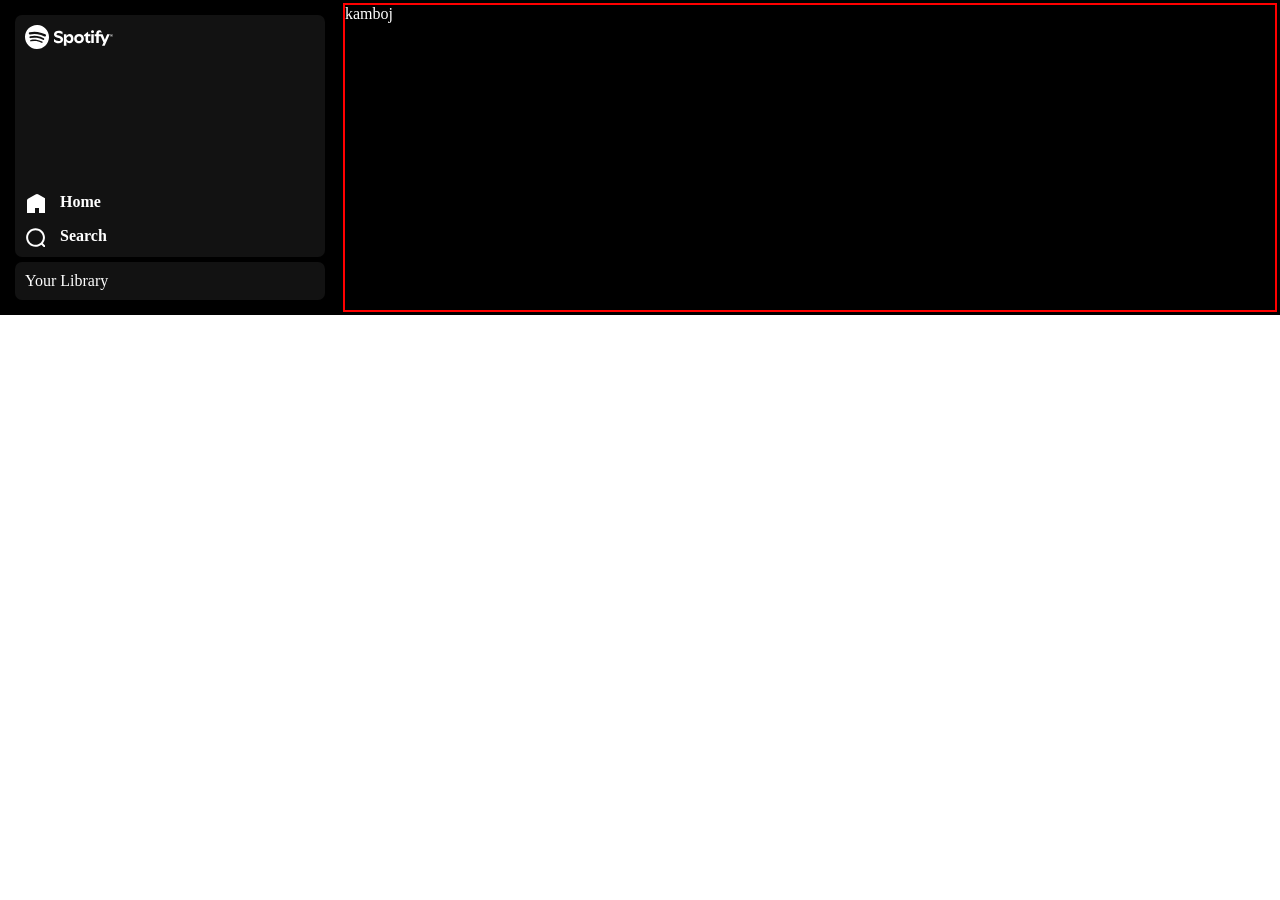
<file: harry/index.html>
<!DOCTYPE html>
<html lang="en">
  <head>
    <meta charset="UTF-8" />
    <meta name="viewport" content="width=device-width, initial-scale=1.0" />
    <link rel="stylesheet" href="style.css" />
    <link rel="stylesheet" href="utility.css" />
    <title>Spotify - Web Player: Music for everyone</title>
  </head>
  <body>
    <div class="container flex bg-black">
      <div class="left">
        <div class="home bg-grey rounded m-1 p-1">
          <div class="logo"><img class="invert" src="logo.svg" alt="" /></div>
          <ul>
            <li><img class="invert" src="home.svg" alt="home" />Home</li>
            <li><img class="invert" src="search.svg" alt="home" />Search</li>
          </ul>
        </div>
        <div class="library rounded bg-grey m-1 p-1">Your Library</div>
      </div>
      <div class="right border">kamboj</div>
    </div>
  </body>
</html>
</file>
<file: harry/style.css>
@import url('https://fonts.googleapis.com/css2?family=Lato:wght@700&family=Roboto:ital,wght@0,100;0,300;0,400;0,500;0,700;0,900;1,100;1,300;1,400;1,500;1,700;1,900&display=swap');

*{
    margin: 0;
    padding: 0;
}

body{

}

.left{
    width: 25vw;
    padding: 10px;
}

.right{
    width: 75vw;
}

.home ul li{
    display: flex;
    gap: 15px;
    list-style: none;
    padding-top: 14px;
    font-weight: bold;
}

.home ul li img {
    width: 20px;
    height: 20px;
}

.home{
    padding: 10px;
}
</file>
<file: harry/utility.css>
.border{
    border: 2px solid red;
    margin: 3px;
}

.flex{
    display: flex;
}

.justify-center{
    justify-content: center;
}

.items-center{
    align-items: center;
}

.bg-black{
    background-color: black;
    color: white;
}

.invert{
    filter: invert(1);
}

.bg-grey{
    background-color: #121212;
}

.rounded{
    border-radius: 7px;
}

.m-1{
    margin: 5px;
}

.p-1{
    padding: 10px;
}
</file>
